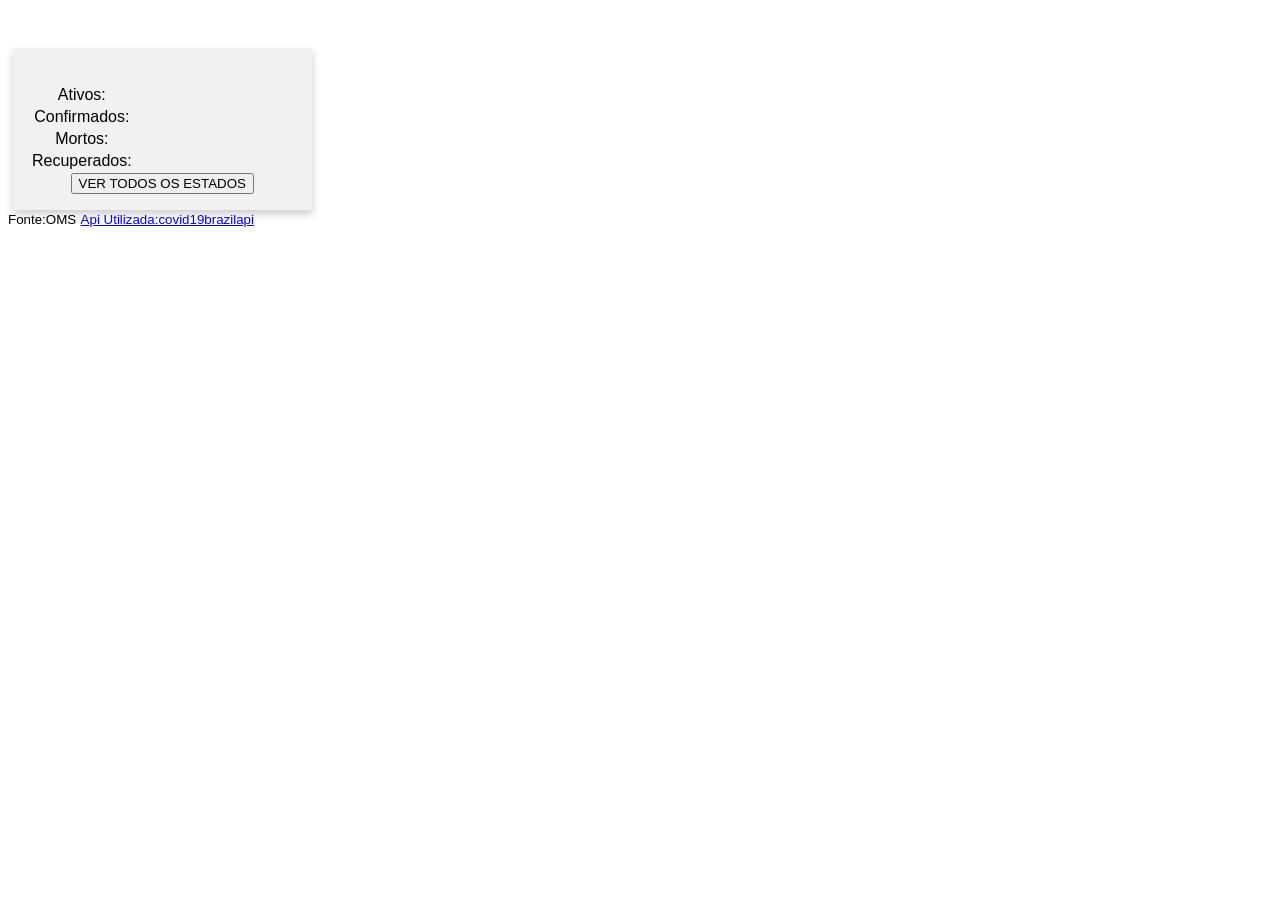
<file: index.html>
<!DOCTYPE html>
<html lang="en">
<head>
  <meta charset="UTF-8">
  <meta name="viewport" content="width=device-width, initial-scale=1.0">
  <link rel="stylesheet" href="covid19.css">
  <title>CoronaMap</title>
  <script src="covid.js"></script>
  <script>
    getJSON('https://covid19-brazil-api.now.sh/api/report/v1/brazil',(err,jon)=>
    {
      if (err !== null) {
        alert('Something went wrong: ' + err);
      }else {
        //alert('Your query count: ' + jon);
        console.log(jon.data.country)
        document.getElementById("country").innerHTML=jon.data.country
        document.getElementById("cases").innerHTML=jon.data.cases
        document.getElementById("confirmed").innerHTML=jon.data.confirmed
        document.getElementById("deaths").innerHTML=jon.data.deaths
        document.getElementById("recovered").innerHTML=jon.data.recovered
      }
    })
    
    /*
    cases=ativos
    confirmed=confirmados
    deaths=mortos
    recovered=recuperados
    */
    </script>
 
</head>
<body>
  <div class="">
    <div class="row">
      <div class="column">
        <div class="card">
    <h3><label for="" id="country"></label></h3>
      

      <table>
        <tr>
          <td>
            Ativos:
          </td>

          <td>
            <label for="" id="cases"></label>
          </td>
        </tr>
        <tr>
          <td>
            Confirmados:
          </td>
          <td>
            <label for="" id="confirmed"></label>
          </td>
        </tr>
        <tr>
          <td>
            Mortos:
          </td>
          <td>
            <label for="" id="deaths"></label>
          </td>
        </tr>
        <tr>
          <td>
            Recuperados:
          </td>
          <td>
            <label for="" id="recovered"></label>
          </td>
        </tr>
      </table>

      <a href="covid19estados.html"><button>VER TODOS OS ESTADOS</button></a>
      </div>
      </div>
    </div>
  </div>

  <small>Fonte:OMS</small>
  <a href="https://covid19-brazil-api.now.sh/"><small>Api Utilizada:covid19brazilapi</small></a>
  
</body>
</html>
</file>
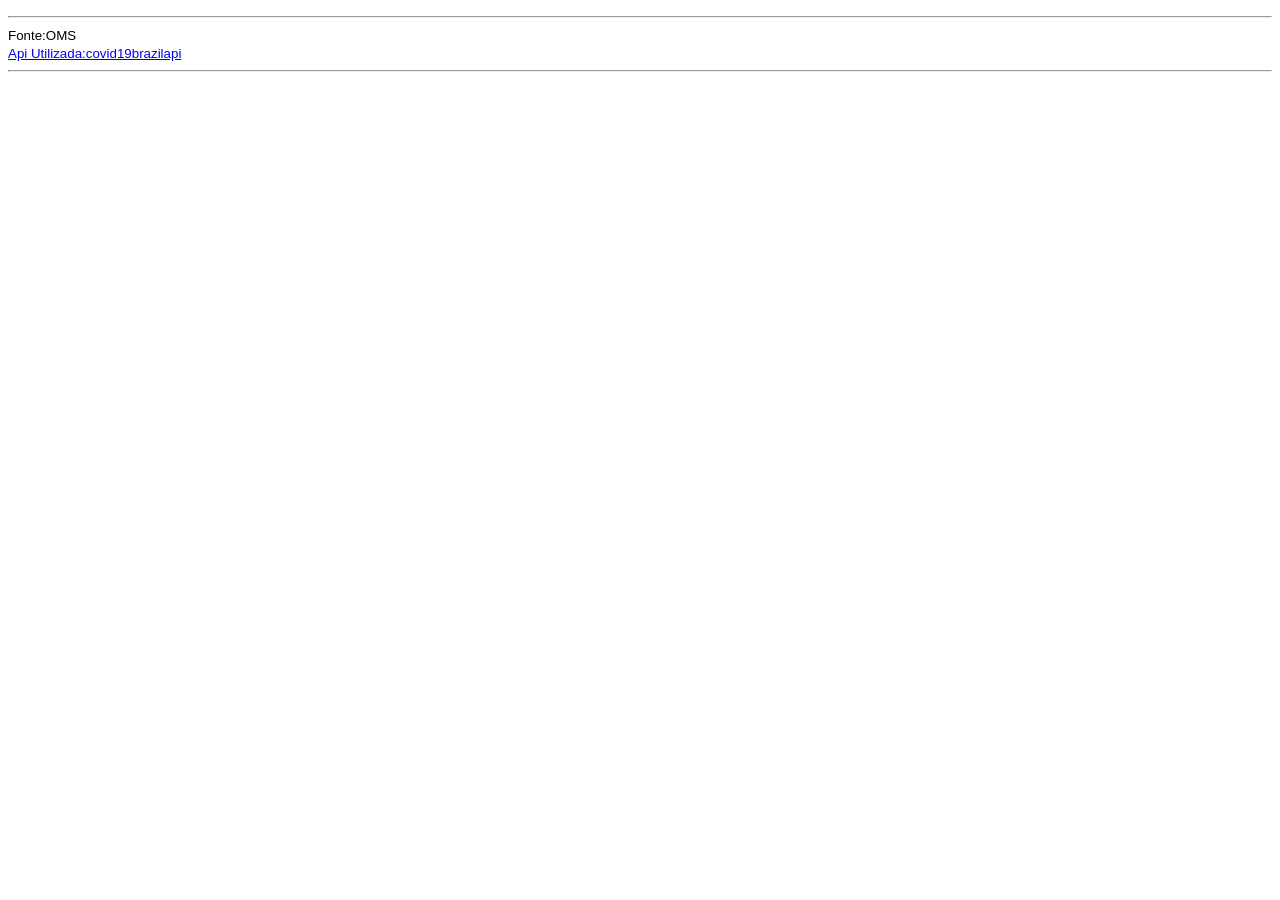
<file: covid19estados.html>
<!DOCTYPE html>
<html lang="en">
<head>
    <meta charset="UTF-8">
    <meta name="viewport" content="width=device-width, initial-scale=1.0">
    <link rel="stylesheet" href="covid19.css">
    <title>Covid por estado</title>
    <script src="covid.js"></script>
    <script>
         //Carrega a funcao exibir quando a pagina carregar
         window.addEventListener('load', exibir);

        //Funcao assíncrona: quando requisitamos algo que necessita de um tempo usamos esta funcao para aguardar a requisicao até que ela seja feita.
        async function exibir(){ 

        //Array contendo estados
        const uf= ['ac','al', 'ap', 'am', 'ba', 'ce', 'df', 'es', 'go', 'ma', 'mt', 'ms', 'mg', 'pa', 'pb','pr', 'pe', 'pi', 'rj', 'rn', 'rs', 'ro', 'rr', 'sc', 'sp', 'se', 'to']; 
        
        var tabela= document.getElementById('row');
        var tag= '';

        for (var i=0;i<uf.length;i++){
            url='https://covid19-brazil-api.now.sh/api/report/v1/brazil/uf/'+uf[i]
            //Usamos await quando queremos aguardar alguma requisicao feita dentro da funcao assíncrona, assim somente quando esta requisicao estiver completa ele executa a funcao
            
            //Obs: Se remover o await quando chamar a requisicao da api ela vai retorna os dados de forma desornada, exibindo o primeiro dado que foi carregado.

            //Aqui ele cria um uma estrutura html dentro de uma string e insere ela dentro o div row
            await getJSON(url,(err,dados)=>{
                tag+='<div class="column">'
                tag+='<div class="card">'
                tag+='<hr>'
                tag+='<h3><label>'+dados.state+'</label></h3>'
                tag+='<hr>'
                tag+='<h5>Casos:<label>'+dados.cases+'</label></h5>'
                tag+='<h5>Mortes:<label>'+dados.deaths+'</label></h5>'
                tag+='<h5>Suspeitos:<label>'+dados.suspects+'</label></h5>'
                tag+='<h5>Descartados:<label>'+dados.refuses+'</label></h5>'
                tag+='</div>'
                tag+='</div>'
    
                document.getElementById('row').innerHTML=tag;


            })
        }    
        }
    </script>
</head>
<body>

    <div id="row" class="row">
        
    </div>


    <hr>
    <small>Fonte:OMS</small><br>
    <a href="https://covid19-brazil-api.now.sh/"><small>Api Utilizada:covid19brazilapi</small></a>
    <hr>

</body>
</html>
</file>
<file: covid19.css>
.divmain{
    width: min-content;
    height: min-content;
    position: absolute;
    left: 35%;
    top: 70px;
    border: 5px solid grey;
   
    
}

* {
  box-sizing: border-box;
}

body {
  font-family: Arial, Helvetica, sans-serif;
}

/* Float four columns side by side */
.column {
  float: left;
  width: 25%;
  padding: 0 10px;
}

/* Remove extra left and right margins, due to padding in columns */
.row {margin: 0 -5px;}

/* Clear floats after the columns */
.row:after {
  content: "";
  display: table;
  clear: both;
}

/* Style the counter cards */
.card {
  margin-top:40px ;
  box-shadow: 0 4px 8px 0 rgba(0, 0, 0, 0.2); /* this adds the "card" effect */
  padding: 16px;
  text-align: center;
  background-color: #f1f1f1;
}

/* Responsive columns - one column layout (vertical) on small screens */
@media screen and (max-width: 600px) {
  .column {
    width: 100%;
    display: block;
    margin-bottom: 20px;
  }
}
</file>
